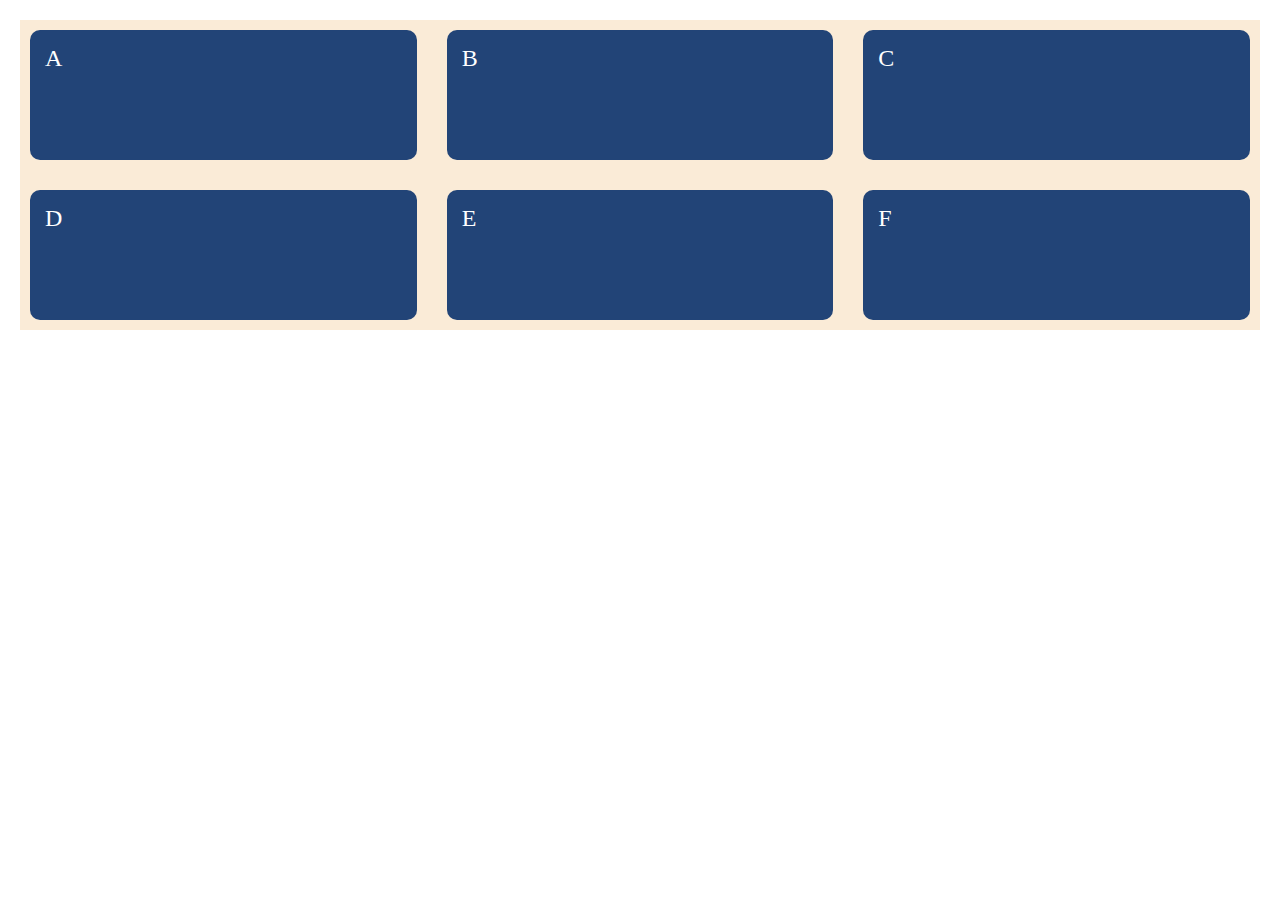
<file: grid/index.html>
<!DOCTYPE html>
<html lang="en">
<head>
    <meta charset="UTF-8">
    <meta name="viewport" content="width=device-width, initial-scale=1.0">
    <title>Grid Explanation</title>
    <link rel="stylesheet" href="./grid.css">
</head>
<body>
    <div class="container">
        <div class="box">a</div>
        <div class="box">b</div>
        <div class="box">c</div>
        <div class="box">d</div>
        <div class="box">e</div>
        <div class="box">f</div>
    </div>
</body>
</html>
</file>
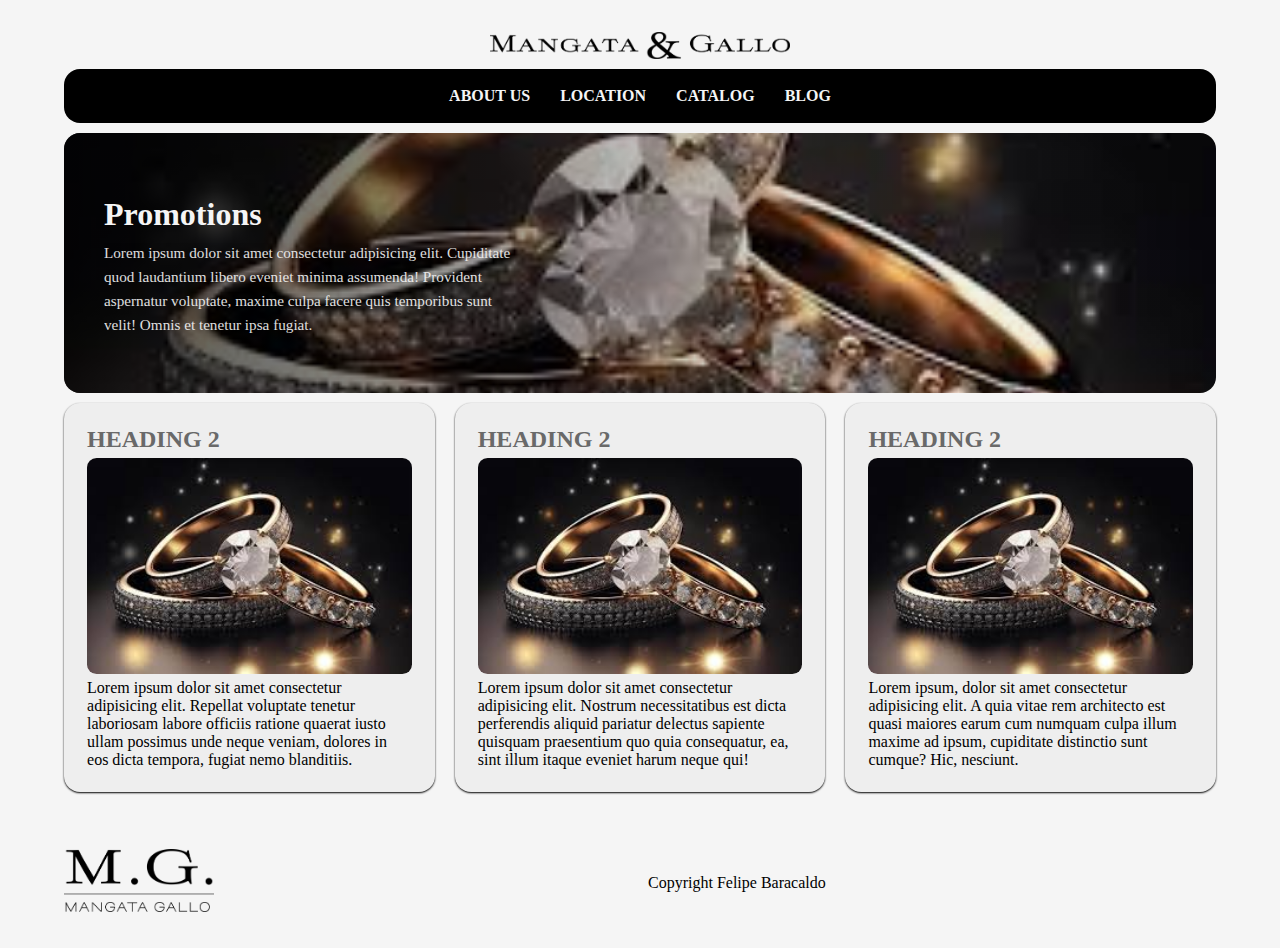
<file: project/index.html>
<!DOCTYPE html>
<html lang="en">
<head>
    <meta charset="UTF-8">
    <meta name="viewport" content="width=device-width, initial-scale=1.0">
    <link rel="stylesheet" href="./styles.css">
    <meta name="author" content="Felipe Baracaldo">
    <meta name="language" content="english">
    <meta name="title" content="Mangata and Gallo Luxury Jewelys.">

    <title>Mangata and Gallo</title>
</head>
<body>
    <header>
        <a href="index.html"><img src="./Asset 2@3x.png" alt="Mangata and Gallo Logo"></a>
    <nav>
        <ul>
            <li><a href="#">About us</a></li>
            <li><a href="#">Location</a></li>
            <li><a href="#">Catalog</a></li>
            <li><a href="#">Blog</a></li>
            
        </ul>
    </nav>
    </header>

    
    <main>
        <section>
            <article id="promotion">
                <div class="promotion_content">
                    <h1>Promotions</h1>
                <p>
                    Lorem ipsum dolor sit amet consectetur adipisicing elit. Cupiditate quod laudantium libero eveniet minima assumenda! Provident aspernatur voluptate, maxime culpa facere quis temporibus sunt velit! Omnis et tenetur ipsa fugiat.
                </p>
                </div>
                
            </article>
        </section>

        <section class="articles">
            <article>
                <h2>Heading 2</h2>
                <img src="./rings.jpeg" alt="">
                <p>Lorem ipsum dolor sit amet consectetur adipisicing elit. Repellat voluptate tenetur laboriosam labore officiis ratione quaerat iusto ullam possimus unde neque veniam, dolores in eos dicta tempora, fugiat nemo blanditiis.</p>
            </article>
            <article>
                <h2>Heading 2</h2>
                <img src="./rings.jpeg" alt="">
                <p>Lorem ipsum dolor sit amet consectetur adipisicing elit. Nostrum necessitatibus est dicta perferendis aliquid pariatur delectus sapiente quisquam praesentium quo quia consequatur, ea, sint illum itaque eveniet harum neque qui!</p>
            </article>
            <article>
                <h2>Heading 2</h2>
                <img src="./rings.jpeg" alt="">
                <p>Lorem ipsum, dolor sit amet consectetur adipisicing elit. A quia vitae rem architecto est quasi maiores earum cum numquam culpa illum maxime ad ipsum, cupiditate distinctio sunt cumque? Hic, nesciunt.</p>
            </article>
        </section>

    </main> 
    <footer>
        <div>
            <img src="./Asset 1@3x.png" alt="Mangata and Gallo footer logo">
        </div>
        <div>
            <p>Copyright Felipe Baracaldo</p>
        </div>
    </footer>  
</body>
</html>
</file>
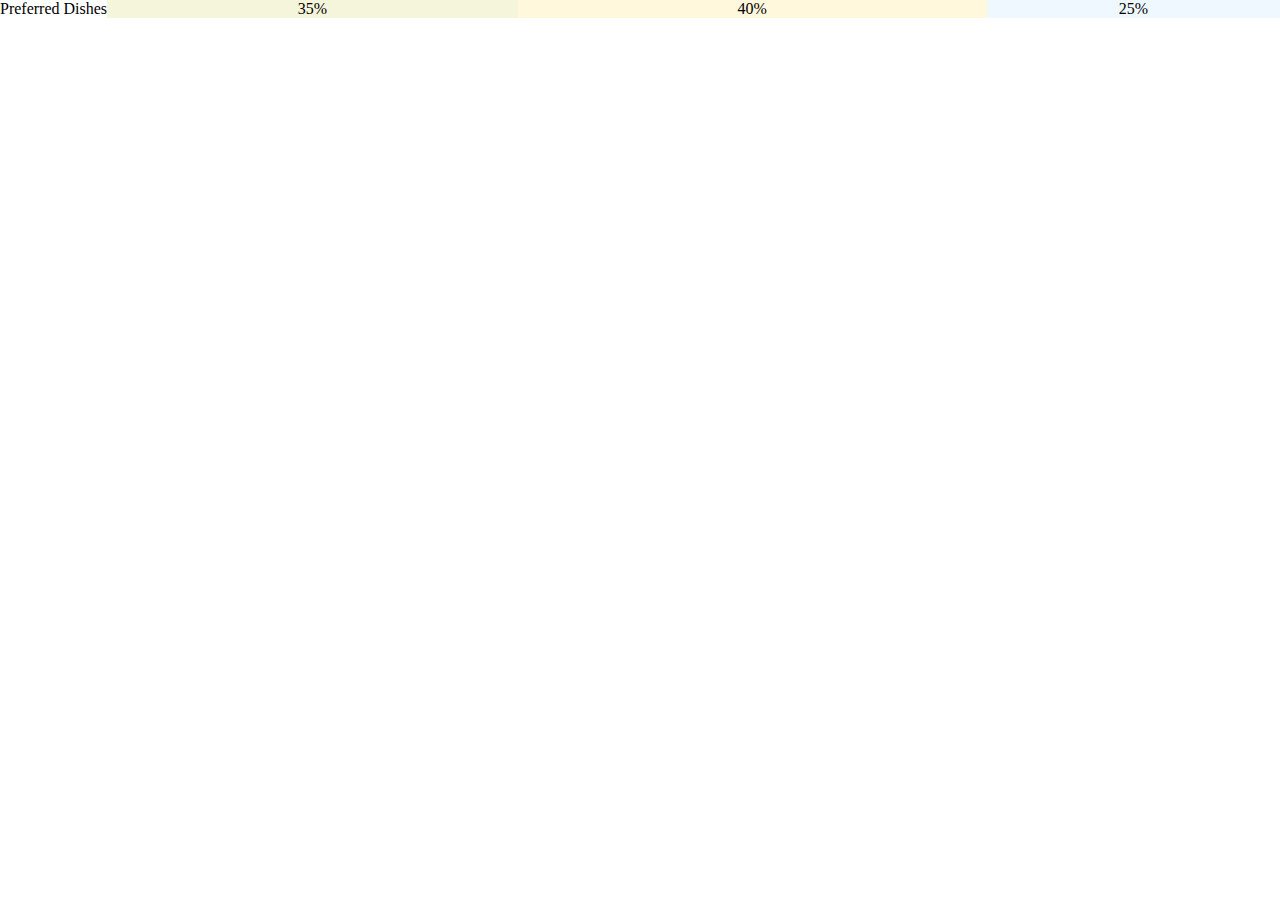
<file: flexbox/flexcharts.html>
<!DOCTYPE html>
<html lang="en">
<head>
    <meta charset="UTF-8">
    <meta name="viewport" content="width=device-width, initial-scale=1.0">
    <title>Flex Charts Example</title>
    <link rel="stylesheet" href="flexcharts.css">
</head>
<body>
    <div class="row">
        <!--Create two tags, 1. for the labels 2. for the data display. -->
        <div class="label">
            Preferred Dishes
        </div>
        <div class="container">
            <!-- Flex basis should add in total 100%-->
            <div class="dish pasta" style="flex-basis: 35%;">35%</div>
            <div class="dish pizza" style="flex-basis: 40%;">40%</div>
            <div class="dish burrito" style="flex-basis: 25%;">25%</div>
        </div>

    </div>
</body>
</html>
</file>
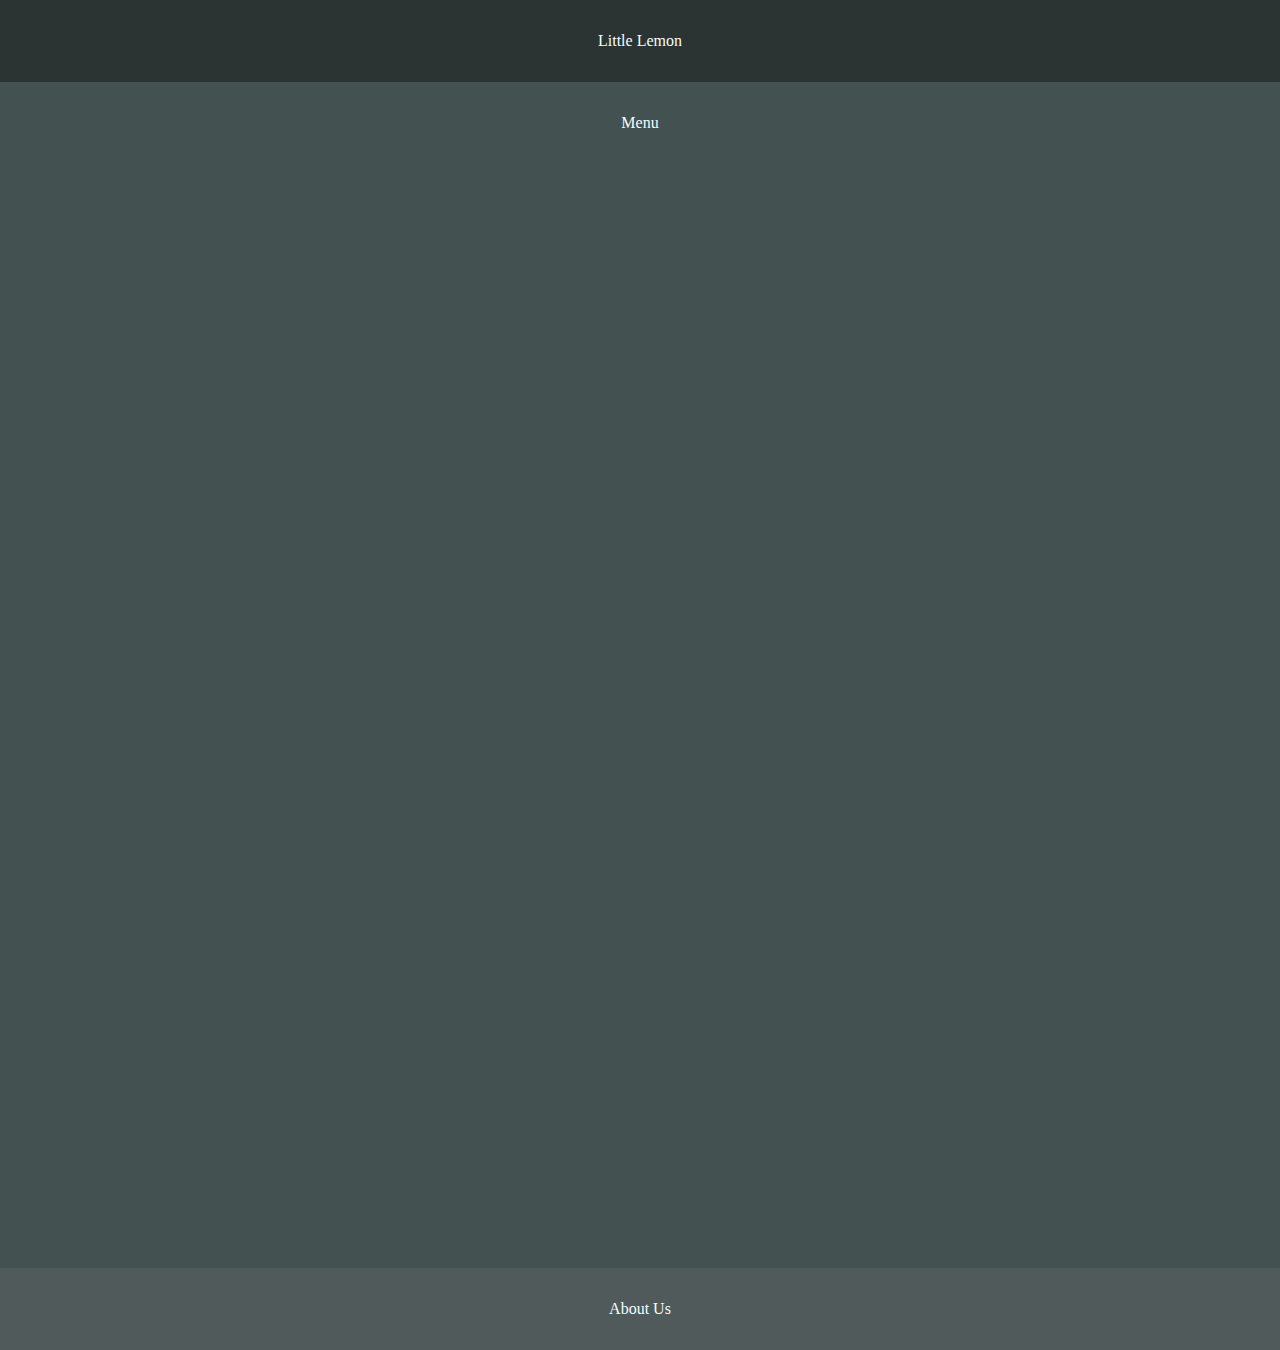
<file: grid/extra.html>
<!DOCTYPE html>
<html lang="en">
<head>
    <meta charset="UTF-8">
    <meta name="viewport" content="width=device-width, initial-scale=1.0">
    <title>Document</title>
    <link rel="stylesheet" href="./extra.css">
</head>
<body>
    <header>Little Lemon</header>
    <main>Menu</main>
    <footer>About Us</footer>
</body>
</html>
</file>
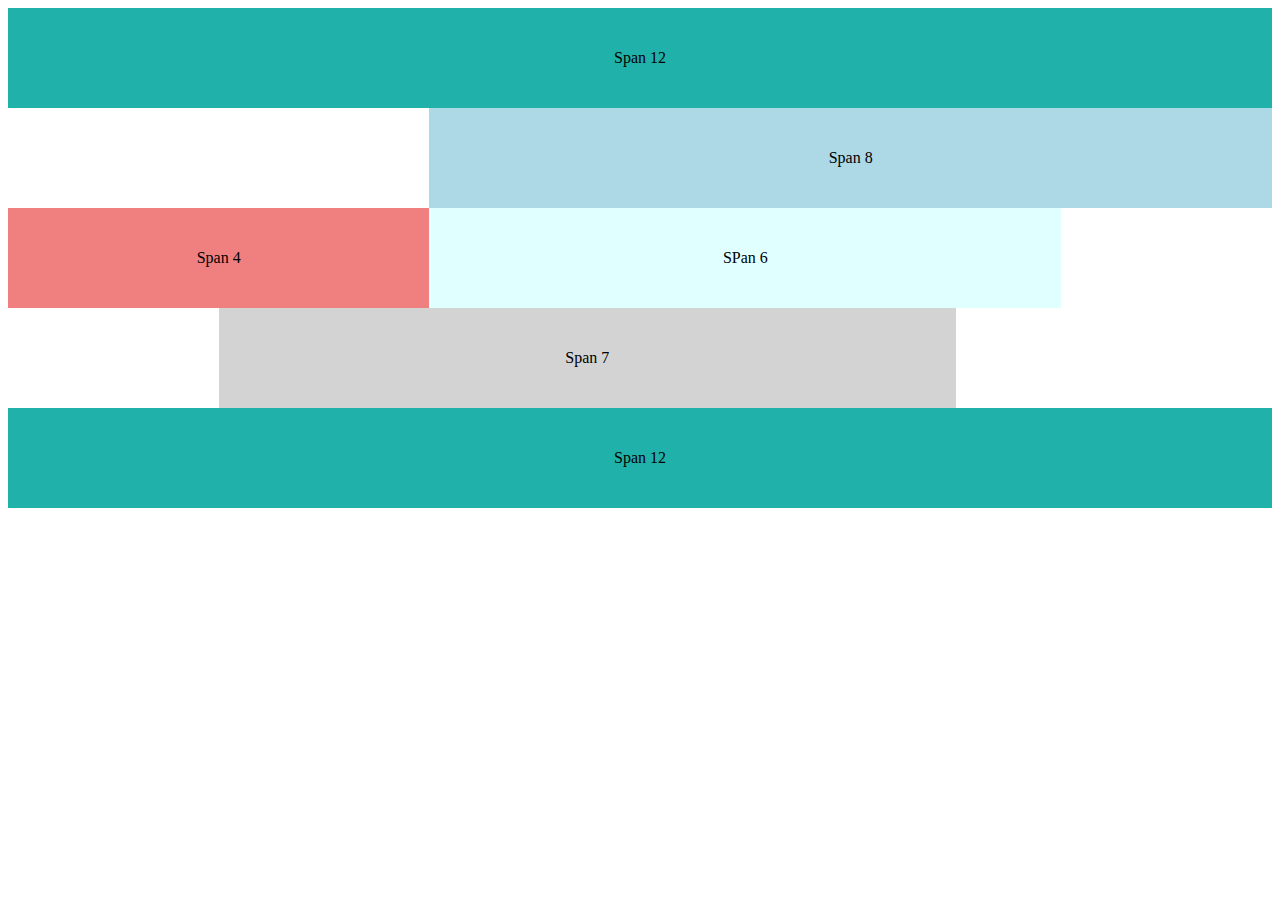
<file: grid/gridtwelve.html>
<!DOCTYPE html>
<html lang="en">
<head>
    <meta charset="UTF-8">
    <meta name="viewport" content="width=device-width, initial-scale=1.0">
    <title>Document</title>
    <link rel="stylesheet" href="./gridtwelve.css">
</head>
<body>
    <div class="parent">
        <div class="segment twelve">Span 12</div>
        <div class="segment eight">Span 8</div>
        <div class="segment four">Span 4</div>
        <div class="segment six">SPan 6</div>
        <div class="segment seven">Span 7</div>
        <div class="segment twelve">Span 12</div>
    </div>
</body>
</html>
</file>
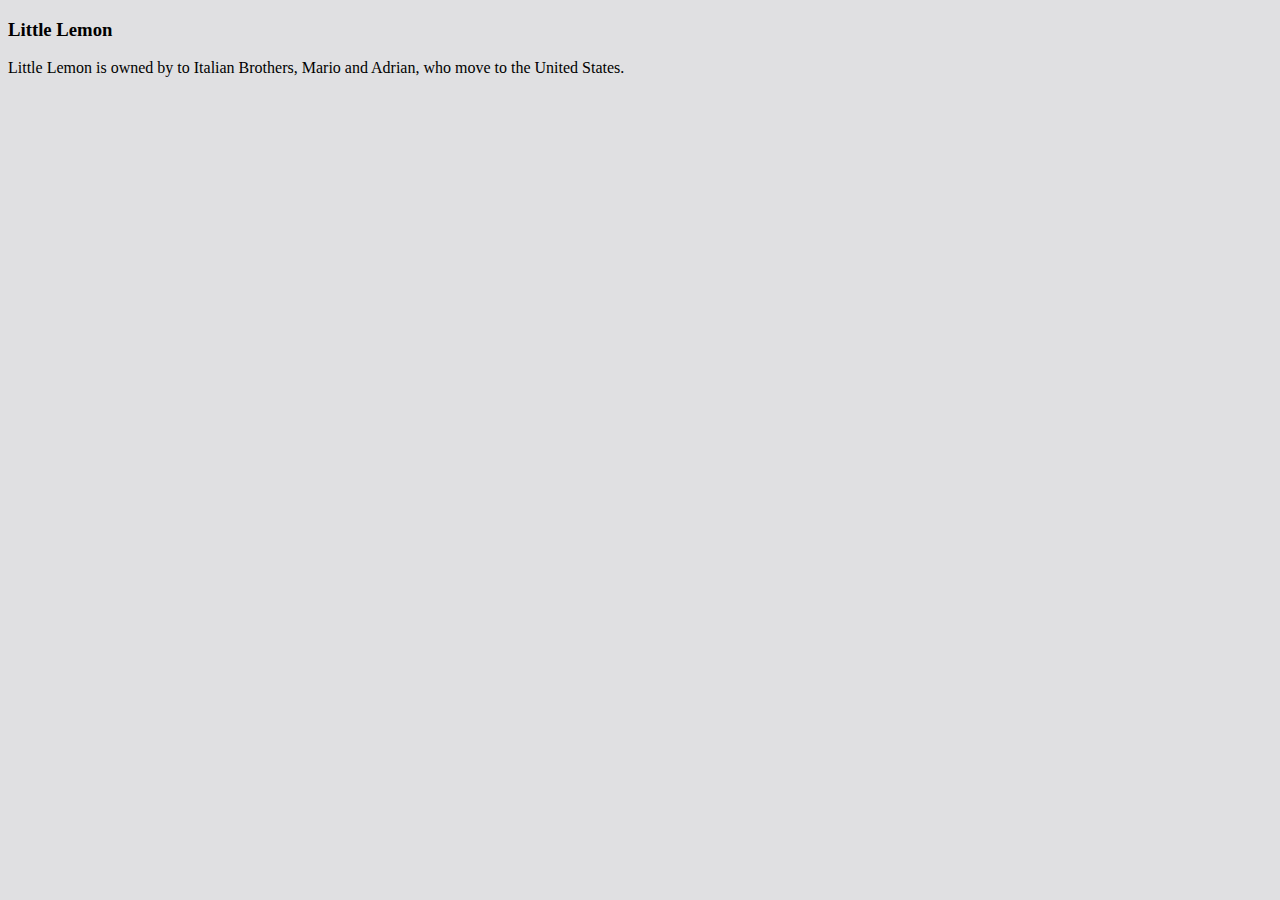
<file: pseudo/pseudo.html>
<!DOCTYPE html>
<html lang="en">
<head>
    <meta charset="UTF-8">
    <meta name="viewport" content="width=device-width, initial-scale=1.0">
    <title>Pseudo classes</title>
    <link rel="stylesheet" href="./pseduo.css">
</head>
<body>
    <h3>Little Lemon</h3>
    <p>
        <a href="https://www.instagram.com" target="https://www.instagram.com"></a>
    </p>
    <p>Little Lemon is owned by to Italian Brothers, Mario and Adrian, who move to the United States.</p>
    
</body>
</html>
</file>
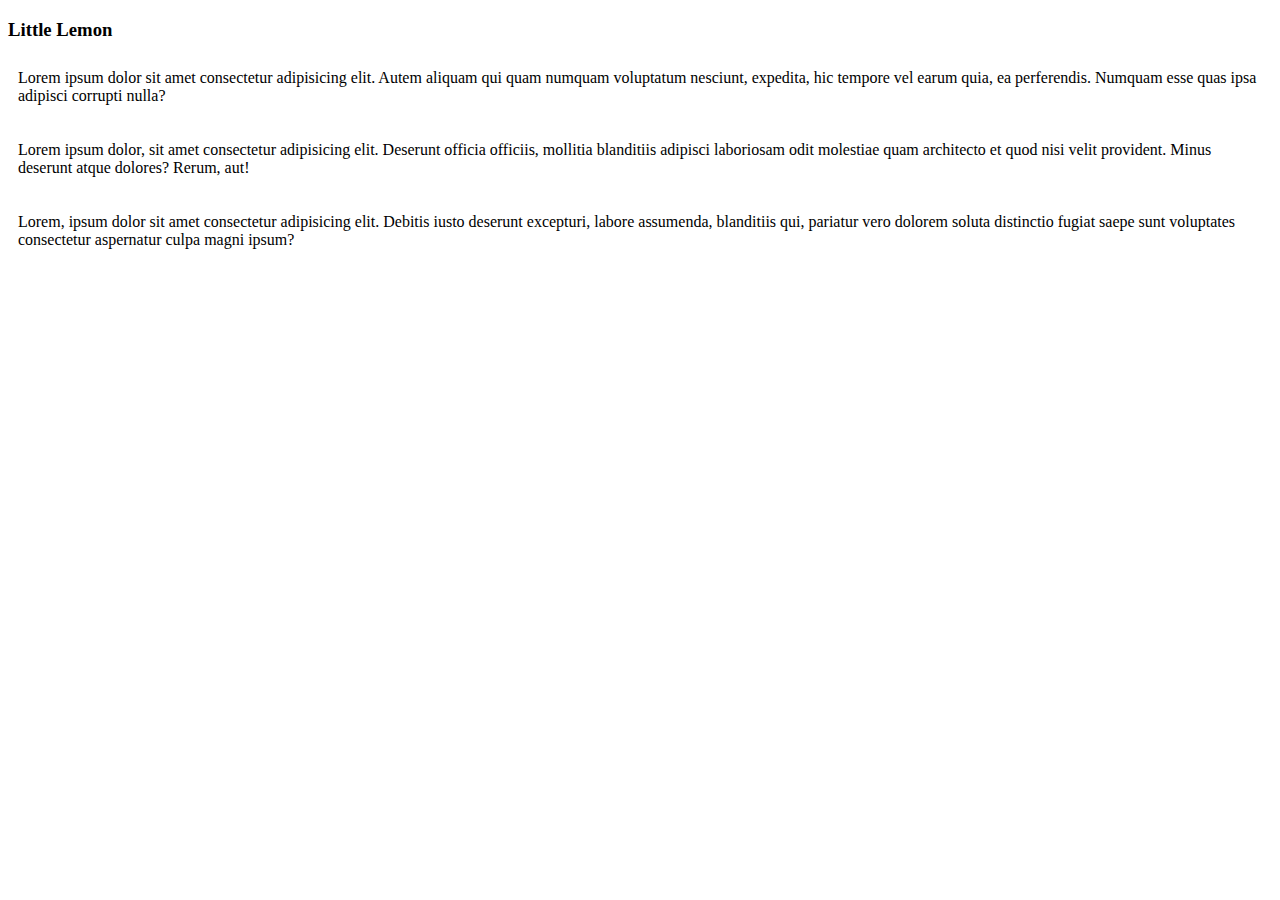
<file: pseudo/pseudoshadow.html>
<!DOCTYPE html>
<html lang="en">
<head>
    <meta charset="UTF-8">
    <meta name="viewport" content="width=device-width, initial-scale=1.0">
    <title>Document</title>
    <link rel="stylesheet" href="./pseudoshadow.css">
</head>
<body>
    <h3>Little Lemon</h3>
    <p class="textual">Lorem ipsum dolor sit amet consectetur adipisicing elit. Autem aliquam qui quam numquam voluptatum nesciunt, expedita, hic tempore vel earum quia, ea perferendis. Numquam esse quas ipsa adipisci corrupti nulla?</p>
    <p class="textual">Lorem ipsum dolor, sit amet consectetur adipisicing elit. Deserunt officia officiis, mollitia blanditiis adipisci laboriosam odit molestiae quam architecto et quod nisi velit provident. Minus deserunt atque dolores? Rerum, aut!</p>
    <p class="textual">Lorem, ipsum dolor sit amet consectetur adipisicing elit. Debitis iusto deserunt excepturi, labore assumenda, blanditiis qui, pariatur vero dolorem soluta distinctio fugiat saepe sunt voluptates consectetur aspernatur culpa magni ipsum?</p>
</body>
</html>
</file>
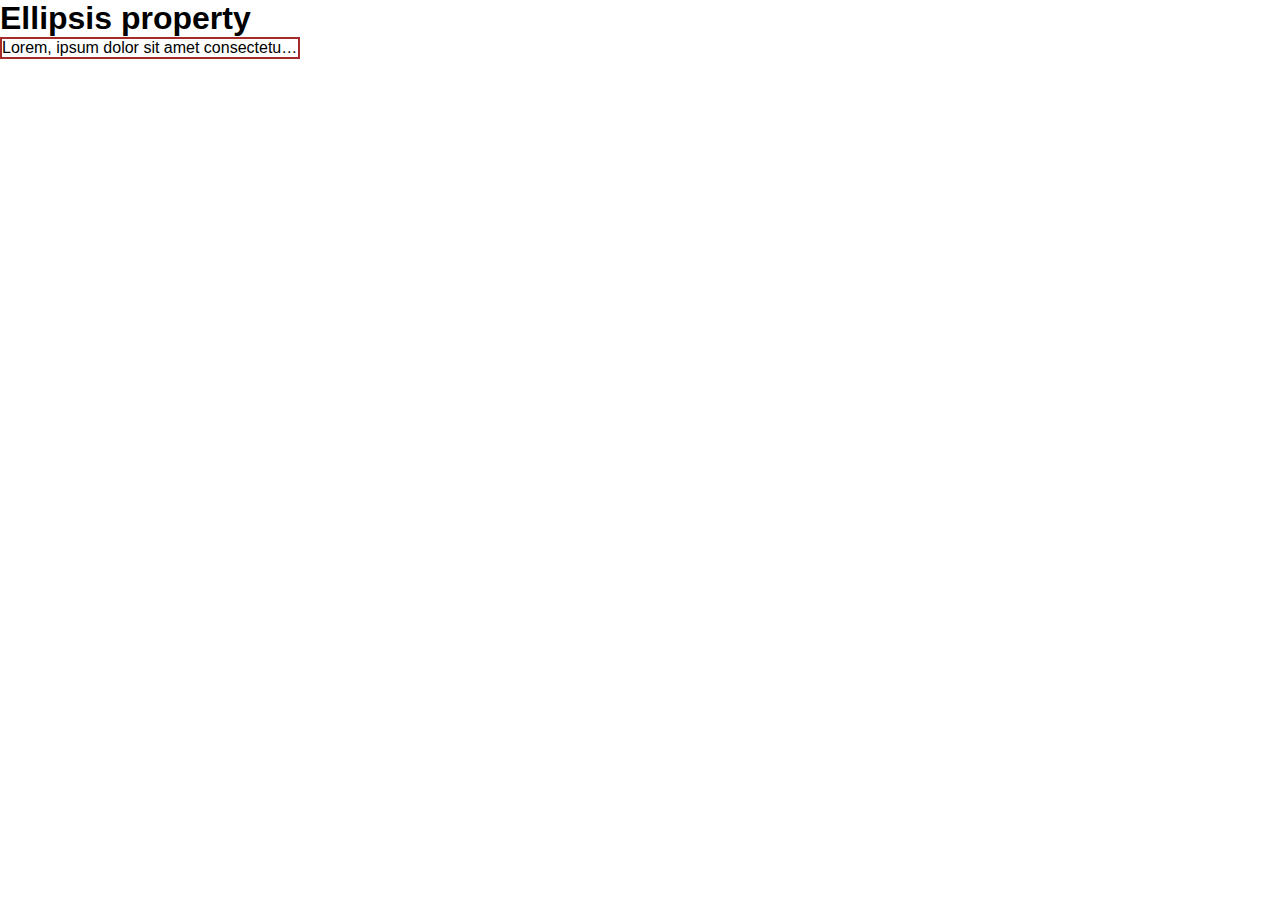
<file: texteffect/ellipses.html>
<!DOCTYPE html>
<html lang="en">
<head>
    <meta charset="UTF-8">
    <meta name="viewport" content="width=device-width, initial-scale=1.0">
    <title>Ellipses property effect
    </title>
    <link rel="stylesheet" href="./ellipses.css">
</head>
<body>
    <h1>Ellipsis property</h1>
    <p class="text">Lorem, ipsum dolor sit amet consectetur adipisicing elit. Asperiores sed impedit quisquam consequatur ducimus voluptatum voluptatem cum recusandae, beatae laborum doloremque velit maxime culpa illum provident, vitae ratione labore ad?

    </p>
</body>
</html>
</file>
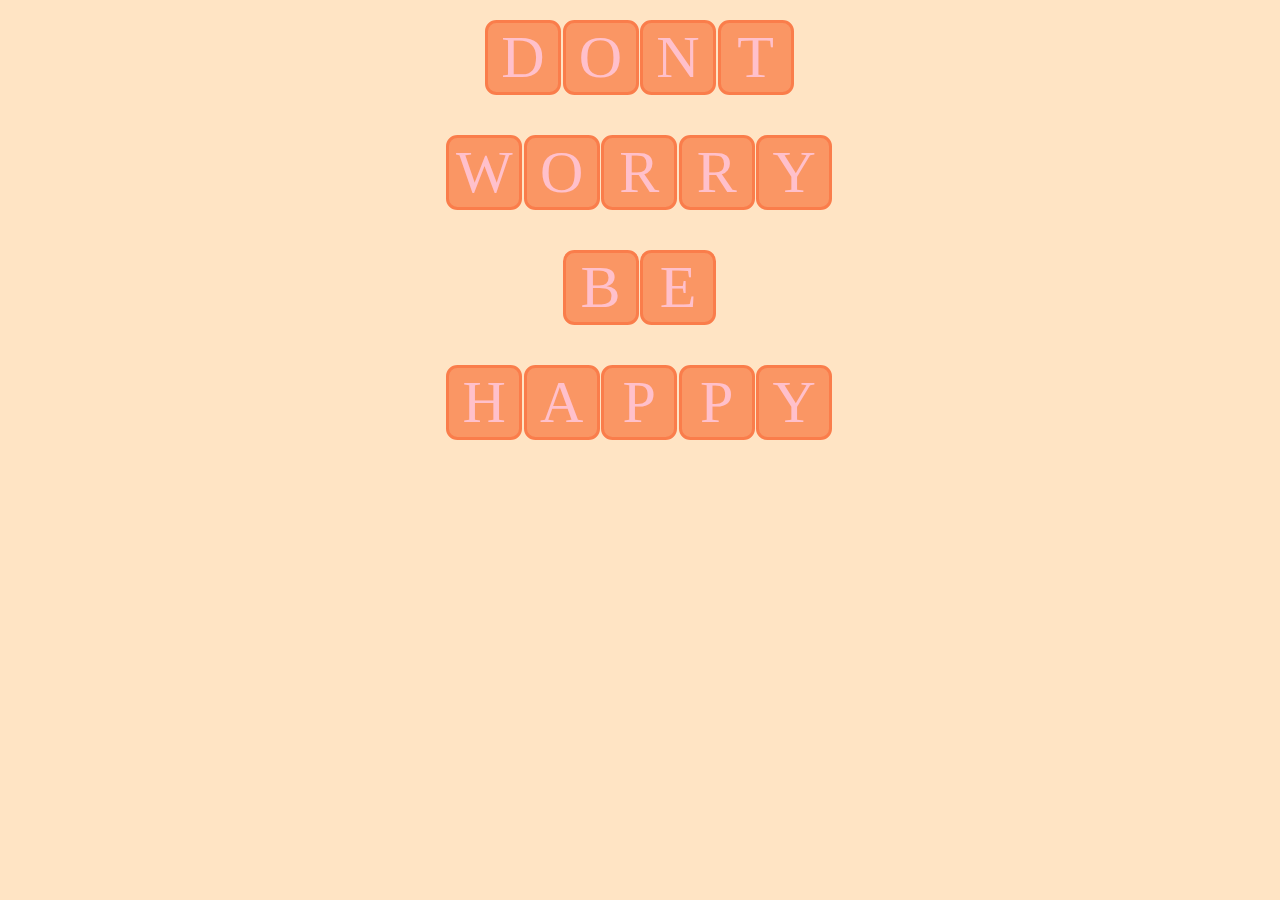
<file: texteffect/letters.html>
<!DOCTYPE html>
<html>

<head>
    <link rel="stylesheet" href="./letters.css">
</head>

<body>
    <div class="container">
        <div class="letters">
            <p>D</p>
            <p>o</p>
            <p>n</p>
            <p>t</p>
        </div>
        <div class="letters">
            <p>W</p>
            <p>o</p>
            <p>r</p>
            <p>r</p>
            <p>y</p>
        </div>
        <div class="letters">
            <p>B</p>
            <p>e</p>
        </div>
        <div class="letters">
            <p>H</p>
            <p>a</p>
            <p>p</p>
            <p>p</p>
            <p>y</p>
        </div>
    </div>
</body>
</file>
<file: grid/grid.css>
*{
    margin: 0;
    padding: 0;
}

body{
    margin: 20px;
}
.container{
    display: grid;
    grid-template-columns: repeat(3, 1fr);
    grid-auto-rows: minmax(150px, auto);
    grid-gap: 10px;
    background-color: antiquewhite;
}
.box{
    background-color: #247;
    color: #fff;
    margin: 10px;
    padding: 15px;
    border-radius: 10px;
    font-size: 150%;
    text-transform: uppercase;
}
</file>
<file: flexbox/flexcharts.css>
*{
    padding: 0;
    margin: 0;
}

.row{
    display: flex;
    align-items: stretch;

}

.row .label{
    flex: 0 0 auto;
    font-family: Verdana, Geneva, Tahoma, sans-serifß;
}

.row .container{
    flex: 1;
    display: flex;
    justify-content: flex-start;
}

.row .dish{
    display: flex;
    justify-content: center;
    align-items: center;
}
.pasta{
    background-color: beige;
}
.pizza{
    background-color: cornsilk;
}
.burrito{
    background-color: aliceblue;
}
</file>
<file: grid/extra.css>
*{
    margin: 0;
    padding: 0;
}
body{
    display: grid;
    /*1vh represent 1% of the viewport height */
    height: 150vh;
    grid-template-rows: auto 1fr auto;

}
header{
    background-color: #2c3333;
    text-align: center;
    /* is a relative heigh which is twice the size of the current height*/
    padding: 2em;
    color: azure;
}
main{
    background-color: #445151;
    text-align: center;
    padding: 2em;
    color: azure;
}
footer{
    background-color: #505a5a;
    text-align: center;
    padding: 2em;
    color: azure;
}
</file>
<file: grid/gridtwelve.css>
.parent{
    display: grid;
    grid-template-columns: repeat(12, 1fr);
}
.segment{
    display: grid;
    place-items: center;
    align-items: center;
    grid-template-rows: 100px;

}

.twelve{
    background-color: lightseagreen;
    grid-column: 1/ span 12;
}
.eight  {
    background-color: lightblue;
    grid-column: 5/ span 8;
}
.four{
    background-color: lightcoral;
    grid-column: 1/ span 4;
}
.six{
    grid-column: 5/ span 6;
    background-color: lightcyan;
}
.seven{
    grid-column: 3/ span 7;
    background-color: lightgray ;
}
</file>
<file: pseudo/pseduo.css>
*{
    font-family: cursive;
    background-color: #e0e0e2;
}
a:link{
    color: blue;
}
a:visited{
    color: blueviolet;

}

a:hover{
    color: green;
}
a:active{
    color: white;
    background-color: black;
}
</file>
<file: pseudo/pseudoshadow.css>
.textual{
    border: 1px;
    padding: 10px;
}

.textual:hover{
    box-shadow: 5px 0px 25px black;
}
</file>
<file: texteffect/ellipses.css>
*{
    margin: 0;
    padding: 0;
    box-sizing: border-box;
}

body{
    font-family: 'Trebuchet MS', 'Lucida Sans Unicode', 'Lucida Grande', 'Lucida Sans', Arial, sans-serif;
}
.text{
    width: 300px;
    border: 2px solid brown;
    white-space: nowrap;
    overflow: hidden;
    text-overflow: ellipsis;
}
.text:hover{
    overflow:visible;
}
</file>
<file: texteffect/letters.css>
/* Properties for other selectors */
* {
	padding: 0;
	margin: 0;
	color: pink;
}
  
.container {
	min-height: 100vh;
	background-color:bisque;
}
  
.letters {
	display: flex;
	justify-content: center;
	padding-top: 20px;
	margin-bottom: 20px;
	text-transform:uppercase;
	font-size: 60px;
}

/* Add rules for the element 'p' present inside the class 'letters' using descendant selector */
p{
	text-align: center;
	background-color: rgb(250, 150, 100);
	width: 70px;
	margin-right: 1.5px;
	border-radius: 15%;
	border-color: rgb(250, 125, 75);
	border-style: solid;
}

/* Add rules for steps 8 and 9 */
.letters:hover p:nth-child(even){
	transform: rotateY(360g);
	transition: 0.5s;
}

.letters:hover p:nth-child(odd){
	transform: rotateX(360deg);
	transition:1.5s;
}

/* Add rules for steps 10 and 11 */
</file>
<file: project/styles.css>
/* ---------- Base / Reset ---------- */
*{
  margin: 0;
  padding: 0;
  box-sizing: border-box;
}

html, body{
  background-color: whitesmoke;
}

body{
  margin: 2rem 5%;
}

/* ---------- Header ---------- */
header img{
  display: block;
  width: min(300px, 70vw);
  height: auto;
  margin: 0 auto;
}

/* ---------- Nav ---------- */
nav ul{
  list-style: none;
  display: flex;
  justify-content: center;
  align-items: center;
  flex-wrap: wrap;            /* allows wrapping on smaller screens */
  gap: 10px;                  /* cleaner spacing than margin on li */
  margin-top: 10px;
  padding: 10px 12px;
  background-color: black;
  border-radius: 1em;
}

nav ul li{
  margin: 0;                  /* use gap instead */
  text-transform: uppercase;
  font-weight: bold;
}

nav li a{
  display: block;
  padding: 8px 10px;
  text-decoration: none;
  color: whitesmoke;
  background-color: black;
}

nav li a:hover{
  color: silver;
  transition: .2s ease-in;
}

/* ---------- Main Layout ---------- */
section{
  display: flex;
  gap: 20px;
  margin-top: 10px;
}

article{
  flex: 1;
  min-width: 0;               /* prevents overflow in flex layouts */
}

/* ---------- Promotion Banner ---------- */
#promotion{
  position: relative;
  height: 260px;
  border-radius: 16px;
  overflow: hidden;

  background-image: url("rings.jpeg");
  background-size: cover;
  background-position: center;
  background-repeat: no-repeat;
}

#promotion::before{
  content: "";
  position: absolute;
  inset: 0;
  background: linear-gradient(
    90deg,
    rgba(0, 0, 0, 0.7) 0%,
    rgba(0, 0, 0, 0.4) 35%,
    rgba(0, 0, 0, 0.05) 70%
  );
}

.promotion_content{
  position: absolute;
  top: 50%;
  left: 40px;
  transform: translateY(-50%);
  max-width: 420px;
  color: whitesmoke;
  background: none;
  z-index: 1;
}

.promotion_content h1{
  font-size: clamp(1.4rem, 3vw, 2rem);  /* responsive text */
  font-weight: 700;
  margin: 0.5rem 0;
  background: none;
}

.promotion_content p{
  font-size: clamp(0.9rem, 2vw, 0.95rem);
  line-height: 1.6;
  opacity: 0.9;
  background: none;
}

/* ---------- Article Cards ---------- */
.articles article{
  display: grid;
  gap: 5px;
  padding: 2%;
  border-radius: 1em;
  box-shadow: 0px 1px 2px;
  background: rgb(238, 238, 238);
}

.articles h2{
  text-transform: uppercase;
  color: dimgrey;
  background: none;
}

.articles img{
  width: 100%;
  height: auto;
  border-radius: .6em;
  display: block;
}

/* ---------- Footer ---------- */
footer{
  display: flex;
  gap: 16px;
  align-items: center;
  margin-top: 5%;
  flex-wrap: wrap;            /* stacks nicely when needed */
}

footer img{
  width: 150px;
  height: auto;
}

footer div{
  flex: 1;
  min-width: 200px;
}

/* ---------- Responsive Breakpoints ---------- */

/* Tablets and below */
@media (max-width: 900px){
  body{
    margin: 1.5rem 4%;
  }

  section{
    flex-direction: column;   /* stack promotion + articles */
  }

  #promotion{
    height: 220px;
  }

  .promotion_content{
    left: 20px;
    right: 20px;
    max-width: 520px;
  }
}

/* Phones */
@media (max-width: 600px){
  body{
    margin: 1rem 4%;
  }

  nav ul{
    flex-direction: column;   /* nav becomes a vertical menu */
    align-items: stretch;
    text-align: center;
  }

  nav li a{
    width: 100%;
  }

  #promotion{
    height: 200px;
  }

  .promotion_content{
    left: 16px;
    right: 16px;
  }
}
</file>
